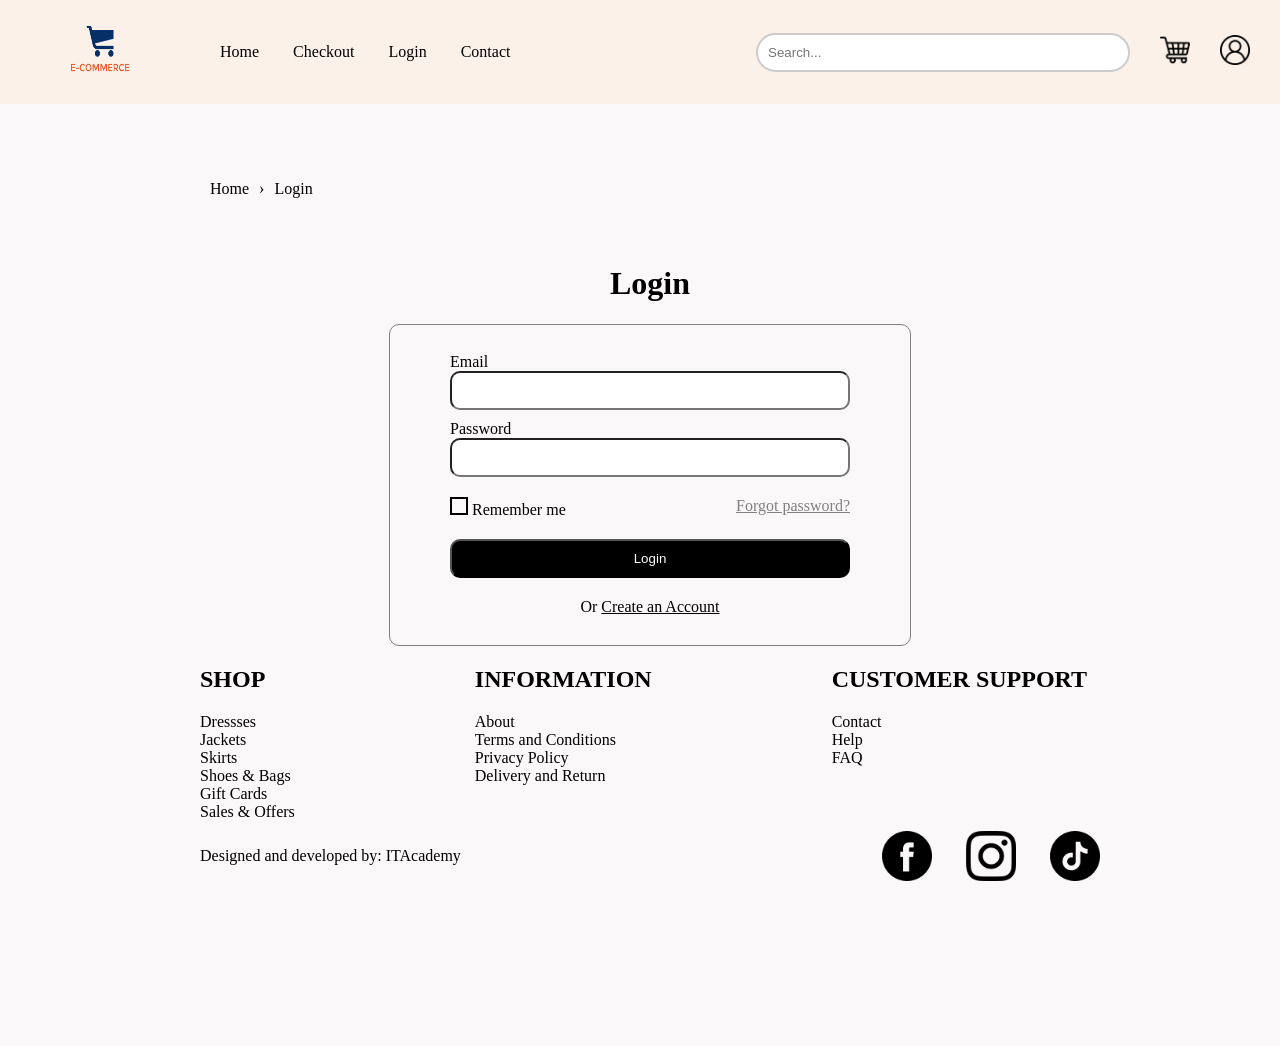
<file: login.html>
<!DOCTYPE html>
<html>
	<head>
		<title>Login</title>
		<meta charset="UTF-8">
		<meta name="viewport" content="width=device-width, initial-scale=1.0">
		<link rel="stylesheet" href="css/header.css">
		<link rel="stylesheet" href="css/footer.css">
		<link rel="stylesheet" href="css/login.css">
		<link rel="stylesheet" href="css/global.css">
		
		 <script src="js/login.js" defer></script>
		 <script src="js/main.js" defer></script>
		 
		 
	</head>
	<body>
		<div class="container">
		<header>
			<div class="sectionHeader">
			
				<div class="leftLogoNavigation">
				
				 
					<div class="logo">
						<img alt="logo" src="images/logo.png">
					</div>
				
					<nav class="navigation">

						<input type="checkbox" id="menu-toggle" />

						<label for="menu-toggle" class="menu-icon">
							<span></span>
							<span></span>
							<span></span>
						</label>

						<ul class="menu">
							<li><a href="index.html">Home</a></li>
							<li><a href="cart.html">Checkout</a></li>
							<li><a href="login.html">Login</a></li>
							<li><a href="#">Contact</a></li>
						</ul>
						
						<ul class="menu-hamburger">
							<li><a href="index.html">Home</a></li>
							<li><a href="cart.html">Checkout</a></li>
							<li><a href="login.html">Login</a></li>
							<li><a href="#">Contact</a></li>
							<li><a href="#">Cart</a></li>
							<li><a href="#">Account</a></li>
						</ul>

					</nav>
					
				</div>
				
				<div class="rightCartUser">
					
					<div class="search">
						<input type="text" placeholder="Search...">
					</div>
				
					<div onclick="prikaziIznos()" class="cart">
						<img alt="cart" class="cartPicture" src="images/shopping-cart.png"><!--🛒 -->
					</div>
					
					<div class="user">
						<img alt="user" class="userPicture" src="images/user.png" >
					</div>
						
				</div>
			</div>
			
		</header>
		
		
		
		<main>
		
			<div class="sectionMain">
				<div class="breadcrumbs">
					<span class="crumb"><p>Home</p></span>
					<span class="crumb-sep"><p>›</p></span>
					<span class="crumb"><p>Login</p></span>
				 </div>
				 
				 <h1 class="heading">Login</h1>
				 
				 <div class="loginForm">
					
					<div class="emailPasswordBox">
						<label>Email</label>
						<input class="emailButton" type="text">
						<label>Password</label>
						<input class="passwordButton" type="password">
					</div>	
					
					<div class="rememberMeForgotPasswordBox">
						<div class="rememberMeChb">
								<label class="checkbox-container">
										<input type="checkbox">
										<span class="checkmark"></span>
										Remember me
								</label>
						</div>
						<a href="#" class="forgotPasswordLink">Forgot password?</a>
					</div>
					
					<div class="loginButtonForm">
						<button type="submit" class="loginButton">Login</button>
					</div>
					
					<div class="createAccountForm">
						Or <a href="#" class="createAnAccountLink">Create an Account</a>
					</div>
					
				 </div>
				 
			</div>
			
			
		
	
		</main>
		
		
		
		<footer>
			<div class="sekcijaFooter">
			
				<div class="sekcijaShop">
					<h2>SHOP</h2>
					
					<ul>
						<li>Dressses</li>
						<li>Jackets</li>
						<li>Skirts</li>
						<li>Shoes & Bags</li>
						<li>Gift Cards</li>
						<li>Sales & Offers</li>
					</ul>
				</div>
				
				<div class="sekcijaInformation">
					<h2>INFORMATION</h2>
					
					<ul>
						<li>About</li>
						<li>Terms and Conditions</li>
						<li>Privacy Policy</li>
						<li>Delivery and Return</li>
						
					</ul>
				</div>

				<div class="sekcijaCustomerSupport">
				
					<h2>CUSTOMER SUPPORT</h2>
					
					<ul>
						<li>Contact</li>
						<li>Help</li>
						<li>FAQ</li>
						
					</ul>
				</div>	
			</div>
			
			
			<div class="footer-bottom">
			
				<div class="sekcijaDeveloperInfo">
					<p>Designed and developed by: ITAcademy</p>			
				</div>
				
				<div class="sekcijaSocialneMrezeIcons">
				
					<img alt="facebook" src="images/facebook.png">
					
					<img alt="instagram" src="images/instagram.png">
					
					<img alt="titok" src="images/tiktok2.png">
					
				</div>
			</div>
		</footer>
		</div>
	</body>
</html>
</file>
<file: css/header.css>
body{
	margin: 0;
	padding: 0;
}

/*HEADER*/
header{
	background-color: #fbf1e9;
	display: flex;
	
	width: 1300px;
	
	margin: 0 auto;   /* ✅ CENTRIRANJE */
}

.sectionHeader{
	display: flex;
	align-items: center;   /* ✅ vertical centering */
	justify-content: space-between;
	width: 100%; /*flex skuplja sirinu pa je moramo pocati*/

	
	max-width: 1200px;     /* širina layouta */
	margin: 0 auto;       /* ✅ horizontalno centriranje */
	
}

.logo{
	display: inline-block;
}

.logo img{
	display: inline-block;
	width: 100px;
	height: 100px;
}

.navigation{
	display: inline-block;
}

.navigation li{
	display: inline-block;
}

.navigation a{ 
	text-decoration-line: none;
	color: black;
	padding-left: 30px;
}

.userPicture{
	width: 30px;
	height: 30px;
	padding-left: 30px;
}

.cartPicture{
	padding-left: 30px;
	
}

.cart img {
		width: 30px;
		height: 30px;
	}


.search input{
	border-radius: 25px;
	width: 350px;
	border: 2px solid #ccc;
	padding: 10px;
}

.leftLogoNavigation{
	display: flex;
	align-items: center;
}

.rightCartUser{
	display: flex;
	align-items: center;
}

/*END HEADER*/

		/*menu hamburger*/

		.menu-hamburger{
			
			display: none;
		}
		
		#menu-toggle {
            display: none;
        }

        .menu-icon {
            display: flex;
            flex-direction: column;
            cursor: pointer;
			
			display: none;
        }

        .menu-icon span {
            background: white;
            height: 3px;
            width: 25px;
            margin: 4px 0px;
        }
        .menu-hamburger {
            position: absolute;
            list-style: none;
            top: 100%;
            left: 0;
            right: 0;
            background: #222;
            display: flex;
            flex-direction: column;
            max-height: 0;
            overflow: hidden;
            margin: 0;
            padding: 0;
        }
        .menu-hamburger li {
            text-align: center;
            padding: 1rem 0;
        }

        .menu-hamburger a {
            color: white;
            text-decoration: none;
            font-size: 1rem;
        }
		
		

        #menu-toggle:checked + .menu-icon 
            + .menu {
            max-height: 300px;
        }



/* Hamburger menu za male ekrane */
@media screen and (max-width: 425px) {
    /* Sakrij desktop meni */
	
	
	
	
	
	.leftLogoNavigation{
		justify-content: space-between;
		width: 100%;
	}
	
    .navigation .menu {
        display: none;
    }

    .menu-icon {
        display: flex;
    }
	
	.menu-icon span{
		
		background-color: black;
	}

    /* Meni ispod sectionHeader */
    .menu-hamburger {
        display: flex;
        flex-direction: column;
        width: 100%;
        max-height: 0;
        overflow: hidden;
        background-color:#fbf1e9;
        position: absolute;       /* apsolutno u odnosu na parent sa relative */
        top: 100%;               /* odmah ispod parenta */
        left: 0;
        transition: max-height 0.3s ease;
        z-index: 999;
    }

    /* Važno: sectionHeader treba da bude relative */
    .sectionHeader {
        position: relative;
		height: 300px;
		display: block;
    }

    .menu-hamburger li {
        text-align: center;
        padding: 45px 0;
        border-top: 1px solid #444;
    }

    .menu-hamburger a {
        color: black;
        text-decoration: none;
        font-size: 3rem;
    }

    /* Checkbox kontrola */
    #menu-toggle:checked ~ .menu-hamburger {
        max-height: 900px;
		margin: 0px auto;
		max-width: 1300px;
    }
	
	.logo img{
		
		width: 300px;
		height: 300px;
	}
	
	.menu-icon span {
		height: 40px;
		width: 200px;
		margin: 4px 0px;
		border-radius: 10px;
		background-color: gray;
	}
	
	.search{
	   padding-left: 25px
	}
	.search input {
		display: none;
	}
	
	.cart img {
		height: 200px;
		width: 200px;
		display: none;
	}
	
	.userPicture {
		display: none;
		
	}
	
	.search input::placeholder {
		color: #555;
		opacity: 1;
	}
	
	
}
</file>
<file: css/footer.css>
/*FOOTER*/
footer{
	background-color: #faf8f8;
	width: 1300px;
	height: 400px;
	
	margin: 0 auto;   /* ✅ CENTRIRANJE */
	
}

.sekcijaFooter{
	display: flex;
	gap: 180px;
}

.sekcijaFooter ul{
	padding: 0;
	margin: 0;
	list-style: none;
}

.sekcijaShop{
	display: inline-block;
	margin-left: 200px;
}

.sekcijaInformation{
	display: inline-block;
}

.sekcijaCustomerSupport{
	display: inline-block;
}


.sekcijaSocialneMrezeIcons img{
	width: 50px;
	height: 50px;
	margin-left: 30px;
}

.footer-bottom{
	display: flex;
	justify-content: space-between;
	margin: 0 200px;
	margin-top: 10px;
}

@media screen and (max-width: 768px){
	footer{
		height: 700px;
		
	}
	
	.sekcijaFooter{
		padding: 0;
		margin: 0;
		gap: 100px;
	}
	
	
}

@media screen and (max-width: 425px){
	
	footer{
		height: 2200px;
		font-size: 2rem;
		display: block;
		margin-left:auto;
		margin-right:auto;
	}
	
	.sekcijaFooter{
		display: flex;
		flex-direction: column;
		align-items: center;   /* centriranje */
		gap: 40px;
	}
	
	.sekcijaShop{
		display: block;
		margin-left: 0px;
	}
	
	.sekcijaInformation{
		display: block;
	}
	
	.sekcijaShop,
.sekcijaInformation,
.sekcijaCustomerSupport{
	text-align: center;
	font-size: 4rem;
}
	
	.footer-bottom{
		display: flex;
		font-size: 2.3rem;
		align-items: center;
	}
}
</file>
<file: css/login.css>
.loginForm{
				display: flex;
				flex-direction: column;   /* elementi idu jedan ispod drugog */
				justify-content: center;  /* vertikalno centriranje */
				align-items: center;      /* horizontalno centriranje */
				padding: 10px;
				width: 500px;
				height: 300px;
				border: 1px solid gray;
				border-radius: 10px;
				margin: 0 auto;
				gap: 20px;                /* razmak između sekcija */
			}
			.emailPasswordBox{
				display: flex;
				flex-direction: column; /* label iznad inputa */
				width: 80%;
			}
			
			.emailButton{
				padding: 10px;
				border-radius: 10px;
				margin-bottom: 10px;
			}
			
			.passwordButton{
				padding: 10px;
				border-radius: 10px;
			}
			
			.rememberMeForgotPasswordBox{
				width: 80%;
				display: flex;
				justify-content: space-between;
			}
			
			/* kocka checkbox */

			/* sakrij pravi checkbox */
			.checkbox-container input{
				display: none;
			}

			.checkmark{
				width: 18px;
				height: 18px;
				border: 2px solid black;
				display: inline-block;
				
				padding: 3px;                 /* 👈 beli prostor */
				box-sizing: border-box;
				background-clip: content-box; /* 👈 crna boja samo u sredini */
			}

			/* kad je čekirano → crno */
			.checkbox-container input:checked + .checkmark{
				background-color: black;
			}

			.checkbox-container{
				padding: 10px 10px 2px 0px;
			}

			/*END kocka checkbox*/
			
			.loginButtonForm{
				width: 80%;
			}
			
			.loginButton{
				width: 100%;
				padding: 10px;
				border-radius: 10px;
				color: white;
				background-color: black;
			}
			
			.forgotPasswordLink{
				color: gray;
			}
			
			.createAnAccountLink{
				color: black;
			}
			
			
			@media screen and (max-width: 425px){
				
			
				
				.loginForm{
					background-color: #faf8f8;
					height: auto;
					width: 1000px;
				}
				
				.loginForm label{
					
					font-size: 2.5rem;
				}
				
				.loginForm input{
					
					font-size: 2.5rem;
				}
				
				.checkbox-container .checkmark{
					width: 26px;      /* ⬅ veći checkbox */
					height: 26px;
					border: 2px solid black;
					margin-right: 10px; /* razmak od teksta */
				}
				
				.loginForm button{
					padding: 20px;
					font-size: 2.5rem;
				}
				
				.forgotPasswordLink{
					font-size: 2rem;
				}
				
				.createAccountForm{
					font-size: 2rem;
				}
			
			}
</file>
<file: css/global.css>
.container{
	max-width: 1300px;
	width: 100%;
	box-sizing: border-box;
	margin: 0 auto;
}

main{
	background-color: #faf8f8;
	width: 1300px;
	height: auto;
	
	margin: 0 auto;   /* ✅ CENTRIRANJE */
}


.breadcrumbs{
	padding: 50px 100px 20px 200px;
	display: flex;
	align-items: center;
}

.crumb{
	padding: 10px;
}

.heading{
	text-align: center;
}



@media screen and (max-width: 425px){
	
	
	
				
	.breadcrumbs p{
		font-size: 4rem;
	}
	
	.heading{
		font-size: 5rem;
	}
}
</file>
